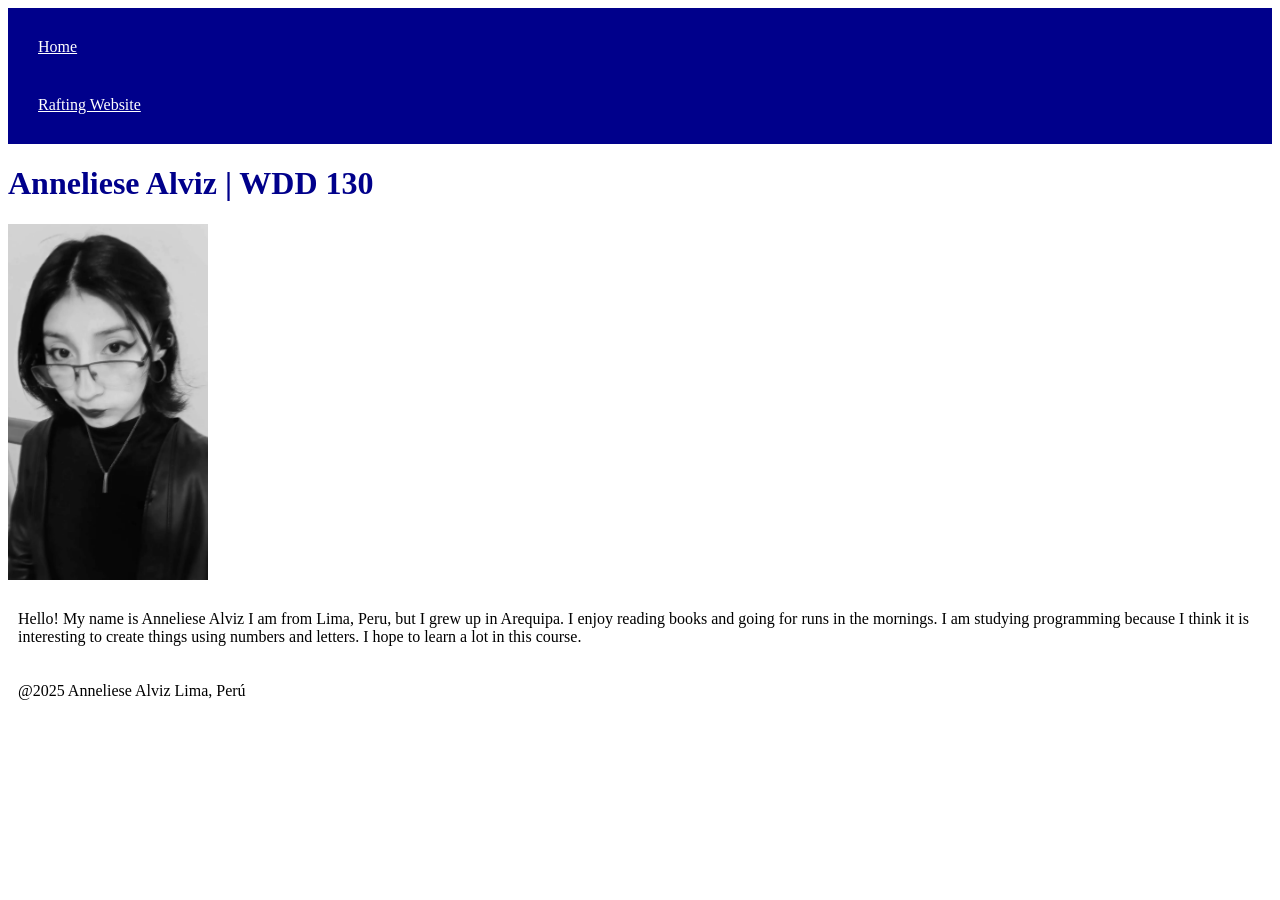
<file: index.html>
<!DOCTYPE html>
<html lang="en">

<head>
    <meta charset="UTF-8">
    <meta name="viewport" content="width=device-width, initial-scale=1.0">
    <title> Anneliese Alviz| WDD 130 | Personal Homepage</title>
    <link rel="stylesheet" href="styles/styles.css">
</head>

<body>
    <header>
        <nav>
            <a href="#">Home</a>
            <a href="wwr/">Rafting Website</a>
        </nav>
    </header>
    <main>
        <h1>Anneliese Alviz | WDD 130</h1>
        <img src="images/profile.webp.webp" alt="Hello my names is Anneliese Alviz" width="200">
        <p>Hello! My name is Anneliese Alviz I am from Lima, Peru, but I grew up in Arequipa. I
            enjoy reading books and going for runs in the mornings. I am studying programming
            because I think it is interesting to create things using numbers and letters. I hope to
            learn a lot in this course.</p>
    </main>
    <footer>
        <p>@2025 Anneliese Alviz Lima, Perú</p>
    </footer>
</body>

</html>
</file>
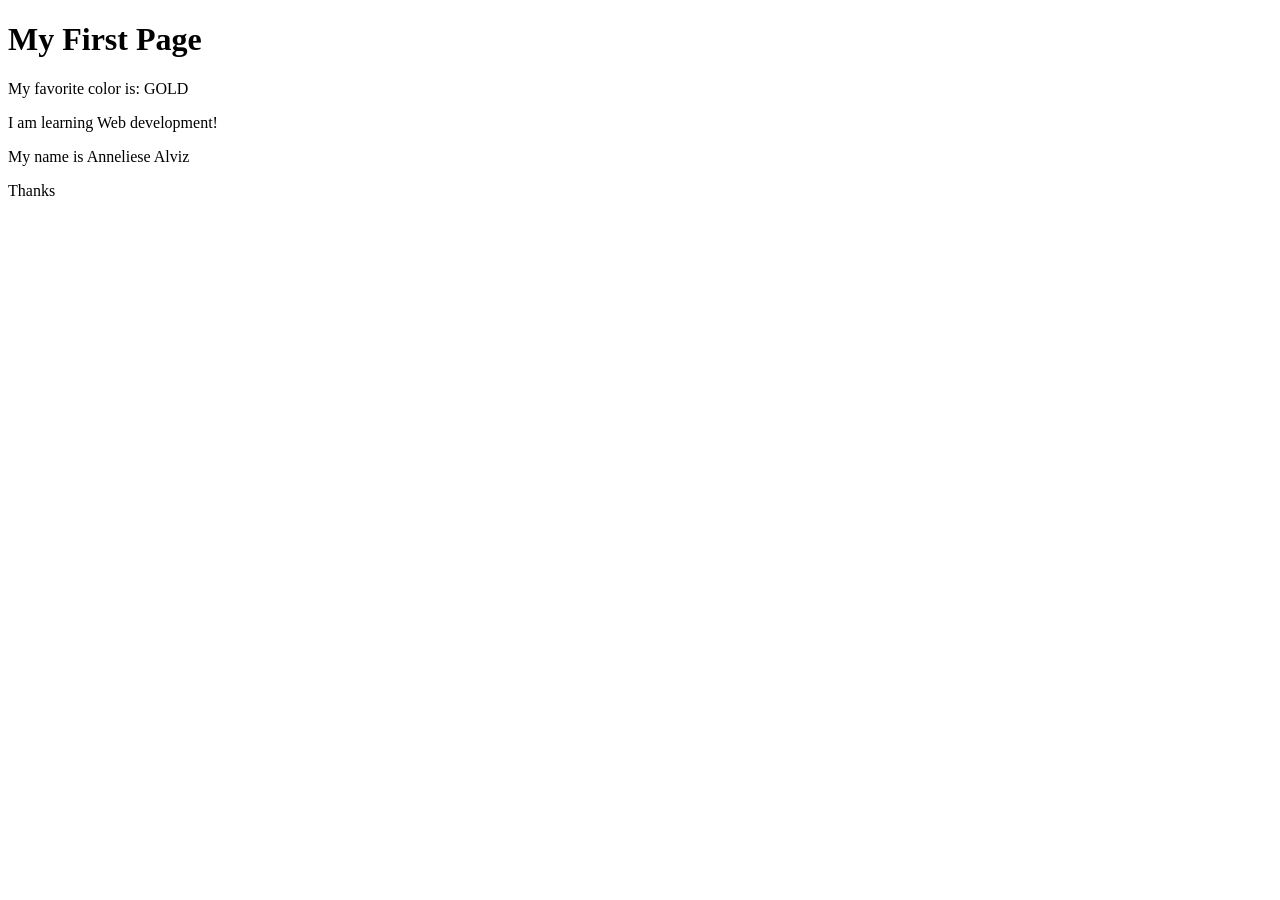
<file: week01/first-page.html>
<!DOCTYPE html>
<html lang="en">
<head>
    <meta charset="UTF-8">
    <meta name="viewport" content="width=device-width, initial-scale=1.0">
    <title>My First Page</title>
</head>
<body>
    <h1>My First Page</h1>
    <p>My favorite color is: GOLD</p>
    <p>I am learning Web  development!</p>
    <p> My name is Anneliese Alviz</p>
    <p>Thanks</p>
</body>
</html>
</file>
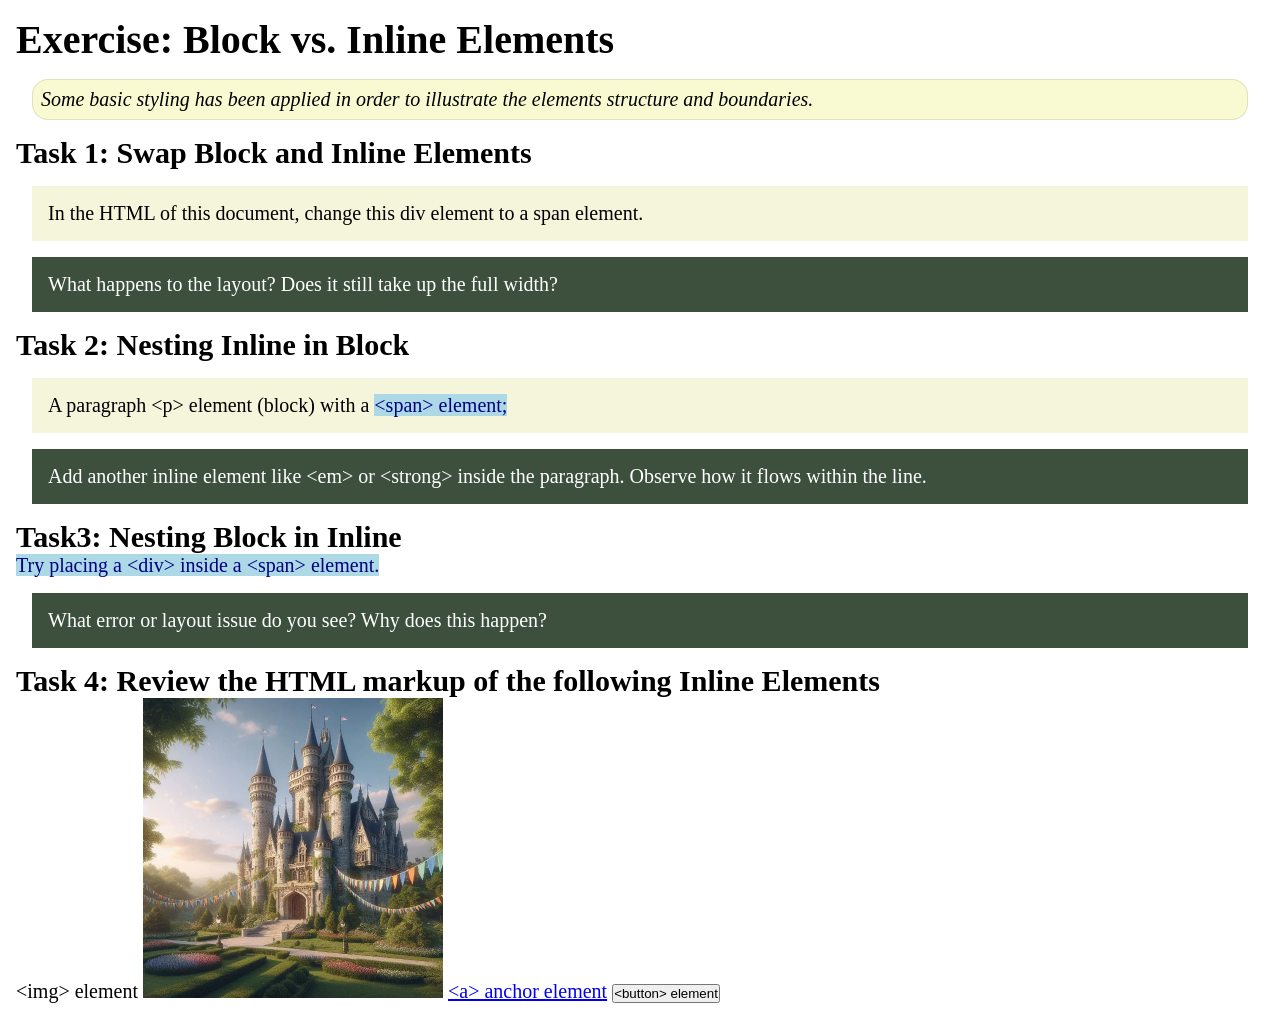
<file: week02/block-vs-inline.html>
<!DOCTYPE html>
<html lang="en">

<head>
    <meta charset="UTF-8">
    <meta name="viewport" content="width=device-width, initial-scale=1.0">
    <title>Exercise: Block vs. Inline Elements</title>
    <link rel="stylesheet" href="styles/block-vs-inline.css">
</head>

<body>
    <main>
        <h1>Exercise: Block vs. Inline Elements</h1>
        <p class="note">Some basic styling has been applied in order to illustrate the elements structure and
            boundaries.</p>

        <h2>Task 1: Swap Block and Inline Elements</h2>
        <div>In the HTML of this document, change this div element to a span element.</div>

        <p class="question">What happens to the layout? Does it still take up the full width?</p>

        <h2>Task 2: Nesting Inline in Block</h2>
        <p>A paragraph &lt;p&gt; element (block) with a <span>&lt;span&gt; element;</span></p>
        <p class="question">Add another inline element like &lt;em&gt; or &lt;strong&gt; inside the paragraph. Observe
            how it flows within the line.</p>

        <h2>Task3: Nesting Block in Inline</h2>
        <span>Try placing a &lt;div&gt; inside a &lt;span&gt; element.</span>
            <p class="question">What error or layout issue do you see? Why does this happen?</p>


            <h2>Task 4: Review the HTML markup of the following Inline Elements</h2>
        &lt;img&gt; element
        <img src="images/castle.webp" alt="placeholder image (images are inline)" width="300" height="300">
        <a href="https://churchofjesuschrist.org">&lt;a&gt; anchor element</a>
        <button type="button">&lt;button&gt; element</button>
    </main>
</body>

</html>
</file>
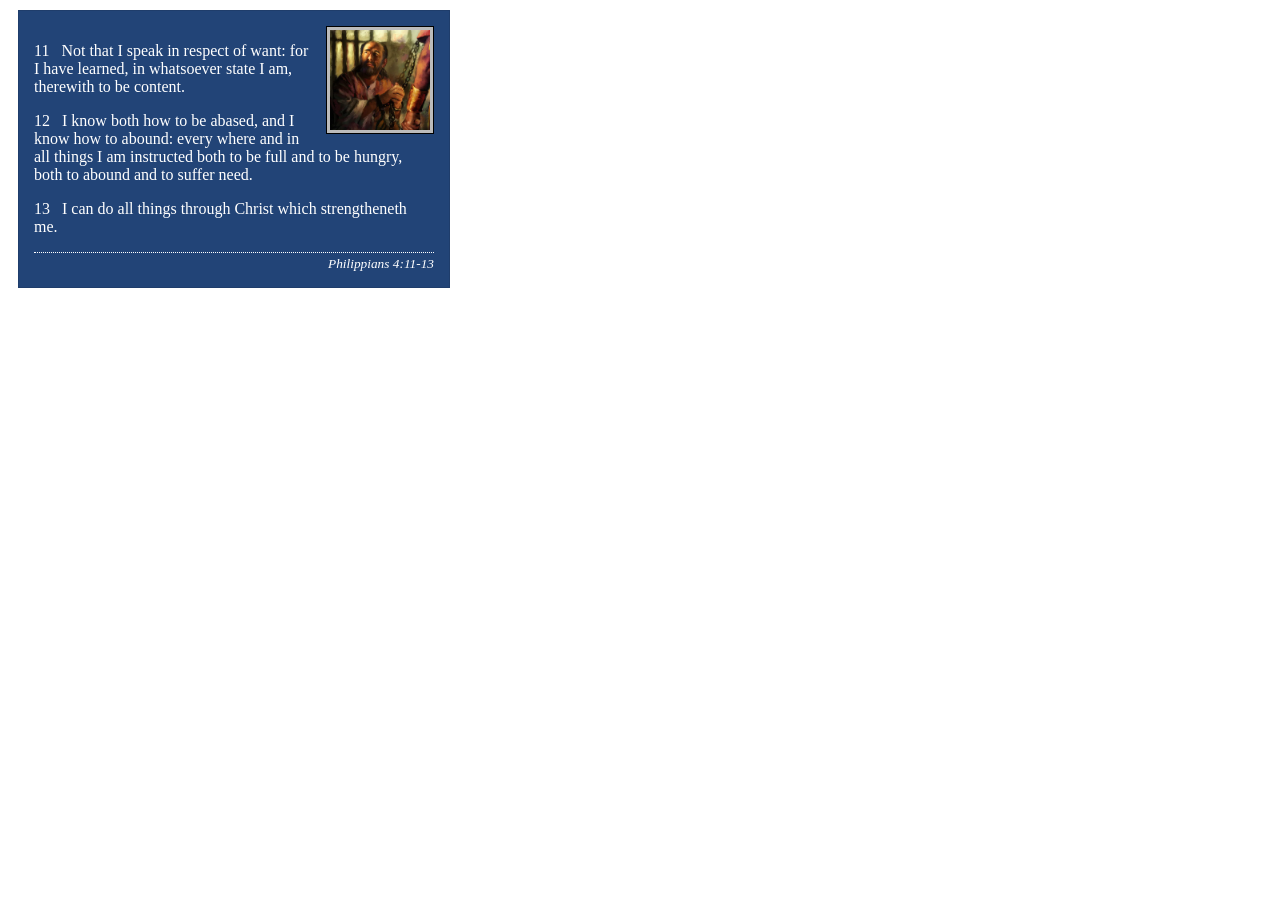
<file: week02/box-model-solution.html>
<!DOCTYPE html>
<html lang="en">
<head>
    <meta charset="UTF-8">
    <meta name="viewport" content="width=device-width, initial-scale=1.0">
    <title>Box Model Activity</title>
    <link rel="stylesheet" href="styles/box-model-solution.css">
</head>
<body>
    <main>
        <div class="callout">
            <img src="images/apostle-paul-imprisoned.webp" alt="Paul the Apostle - Imprisoned in Rome" width="200" height="200">
            <blockquote>
                <p>11 &nbsp; Not that I speak in respect of want: for I have learned, in whatsoever state I am, therewith to be content.</p>
                <p>12 &nbsp; I know both how to be abased, and I know how to abound: every where and in all things I am instructed both to be full and to be hungry, both to abound and to suffer need.</p>
                <p>13 &nbsp; I can do all things through Christ which strengtheneth me.</p>
            </blockquote>
            <cite>Philippians 4:11-13</cite>
        </div>
    </main>
</body>
</html>
</file>
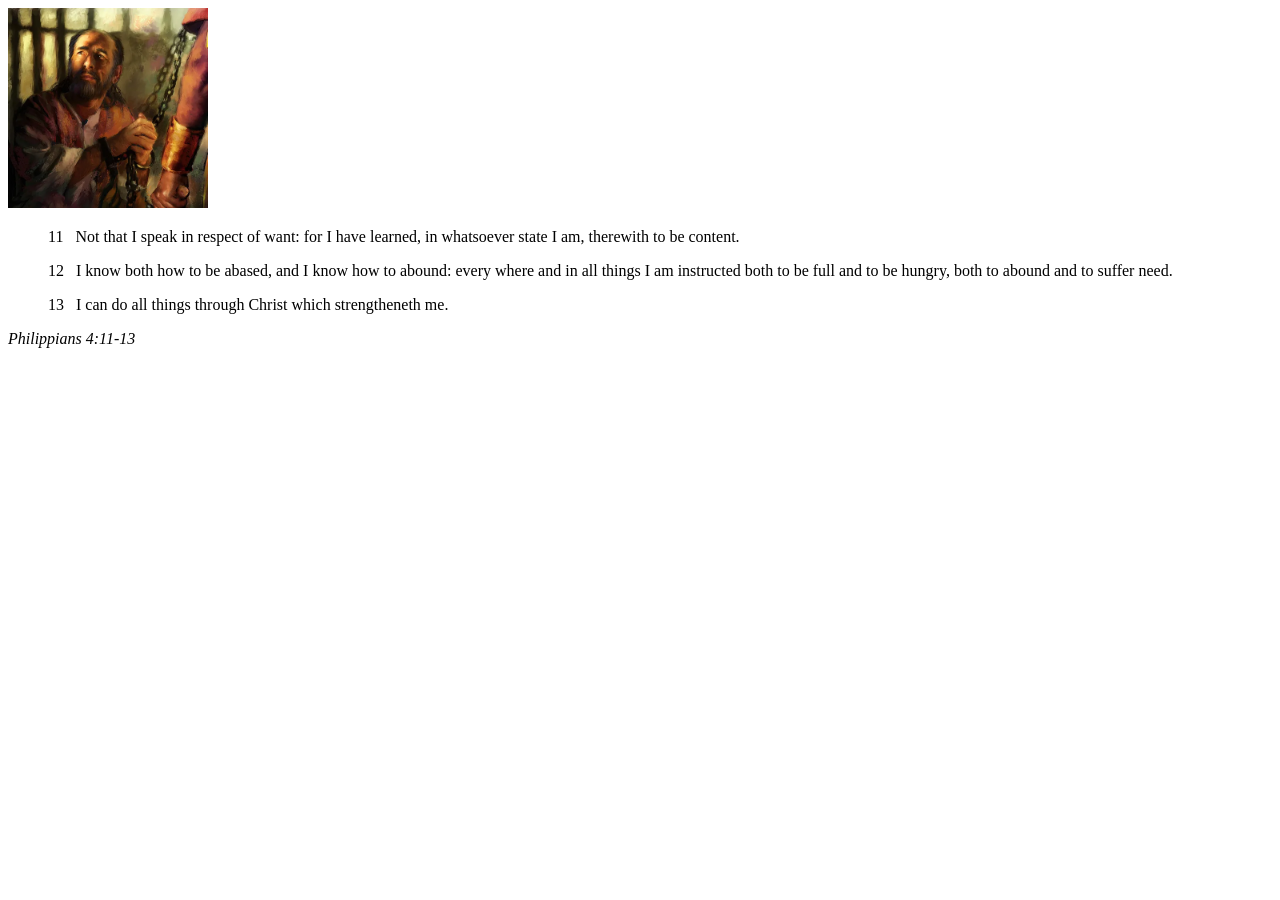
<file: week02/box-model.html>
<!DOCTYPE html>
<html lang="en">
<head>
    <meta charset="UTF-8">
    <meta name="viewport" content="width=device-width, initial-scale=1.0">
    <title>Box Model Activity</title>
</head>
<body>
    <main>
        <div class="callout">
            <img src="images/apostle-paul-imprisoned.webp" alt="Paul the Apostle - Imprisoned in Rome" width="200" height="200">
            <blockquote>
                <p>11 &nbsp; Not that I speak in respect of want: for I have learned, in whatsoever state I am, therewith to be content.</p>
                <p>12 &nbsp; I know both how to be abased, and I know how to abound: every where and in all things I am instructed both to be full and to be hungry, both to abound and to suffer need.</p>
                <p>13 &nbsp; I can do all things through Christ which strengtheneth me.</p>
            </blockquote>
            <cite>Philippians 4:11-13</cite>
        </div>
    </main>
</body>
</html>
</file>
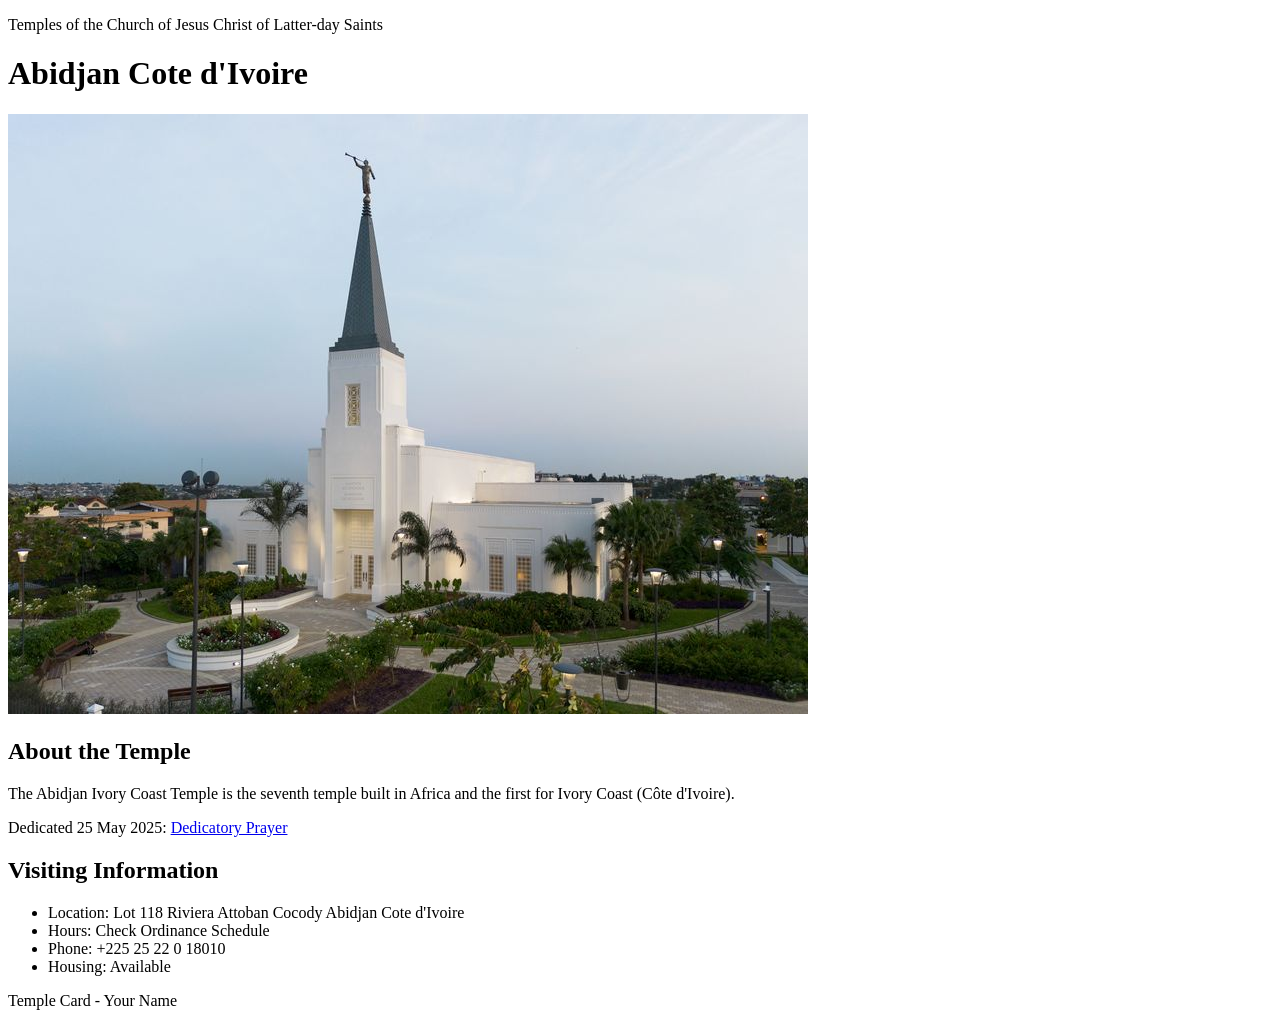
<file: week02/temple.html>
<!DOCTYPE html>
<html lang="en">

<head>
    <meta charset="UTF-8">
    <meta name="viewport" content="width=device-width, initial-scale=1.0">
    <title>Temple Card - Abidjan Cote d'Ivoire</title>
</head>

<body>
    <header>
        <p>Temples of the Church of Jesus Christ of Latter-day Saints</p>
    </header>
    <main>
        <h1>Abidjan Cote d'Ivoire</h1>
        <picture>
            <img src="images/abidjan-ivory-coast.jpeg" alt="Abidjan Cote d'Ivoire Temple">
        </picture>
        <section>
            <h2>About the Temple</h2>
            <p>The Abidjan Ivory Coast Temple is the seventh temple built in Africa and the first for Ivory Coast (Côte
                d'Ivoire).</p>
            <p>Dedicated 25 May 2025: <a
                    href="https://www.churchofjesuschrist.org/temples/dedicatory-prayer/abidjan-ivory-coast-temple/2025-05-25?lang=eng"
                    target="_blank" rel="noopener noreferrer">Dedicatory Prayer</a></p>
        </section>
        <section>
            <h2>Visiting Information</h2>
            <ul>
                <li>Location: Lot 118 Riviera Attoban Cocody Abidjan Cote d'Ivoire</li>
                <li>Hours: Check Ordinance Schedule</li>
                <li>Phone: +225 25 22 0 18010</li>
                <li>Housing: Available</li>
            </ul>
        </section>
    </main>
    <footer>
        <p>Temple Card - Your Name</p>
    </footer>
</body>

</html>
</file>
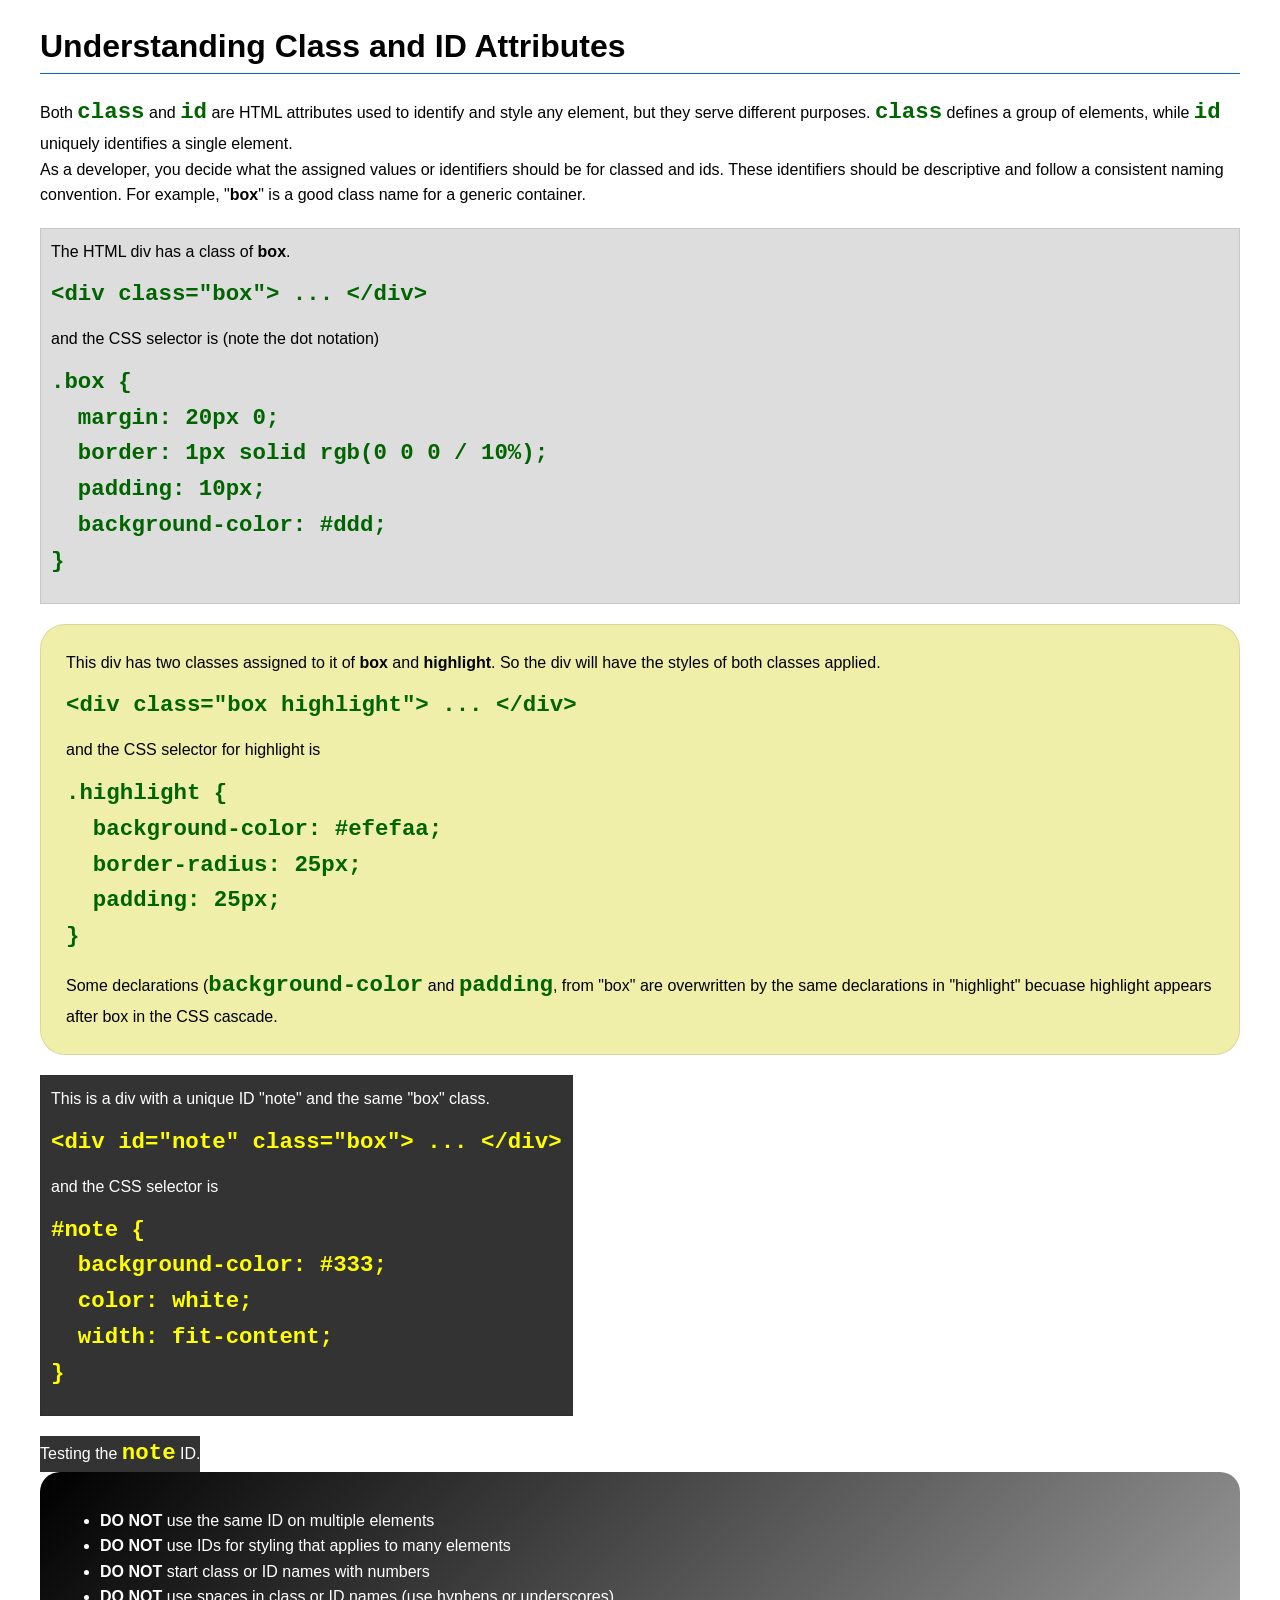
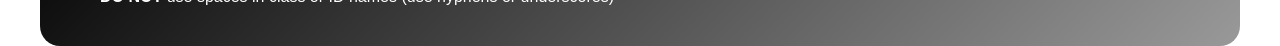
<file: week03/class-and-id.html>
<!DOCTYPE html>
<html lang="en">

<head>
    <meta charset="UTF-8">
    <meta name="viewport" content="width=device-width, initial-scale=1.0">
    <title>Class vs ID Attributes</title>
    <link rel="stylesheet" href="styles/class-and-id.css">
</head>

<body>
    <h1>Understanding Class and ID Attributes</h1>
    <p>Both <code>class</code> and <code>id</code> are HTML attributes used to identify and style any element, but they
        serve different purposes. <code>class</code> defines a group of elements, while <code>id</code> uniquely
        identifies a single element.</p>
    <p>As a developer, you decide what the assigned values or identifiers should be for classed and ids. These
        identifiers should be
        descriptive and follow a consistent naming convention. For example, "<strong>box</strong>" is a good class name
        for a generic container.</p>
    <div class="box">
        <p>The HTML div has a class of <strong>box</strong>.</p>
        <pre><code class="html">&lt;div class="box"&gt; ... &lt;/div&gt;</code></pre>
        and the CSS selector is (note the dot notation)
        <pre><code class="css">.box {
  margin: 20px 0;
  border: 1px solid rgb(0 0 0 / 10%);
  padding: 10px;
  background-color: #ddd; 
}</code></pre>
    </div>

    <div class="box highlight">
        <p>This div has two classes assigned to it of <strong>box</strong> and <strong>highlight</strong>. So the div
            will have the styles of both classes applied.</p>
        <pre><code class="html">&lt;div class="box highlight"&gt; ... &lt;/div&gt;</code></pre>
        and the CSS selector for highlight is
        <pre><code class="css">.highlight {
  background-color: #efefaa;
  border-radius: 25px;
  padding: 25px;
}</code></pre>
<p>Some declarations (<code>background-color</code> and <code>padding</code>, from "box" are overwritten by the same declarations in "highlight" becuase highlight appears after box in the CSS cascade.</p>
    </div>

    <div id="note" class="box">
        <p>This is a div with a unique ID "note" and the same "box" class.</p>
        <pre><code class="html">&lt;div id="note" class="box"&gt; ... &lt;/div&gt;</code></pre>
        and the CSS selector is
        <pre><code class="css">#note {
  background-color: #333;
  color: white;
  width: fit-content;
}</code></pre>
    </div>

    <div id="note">
        <p>Testing the <code>note</code> ID.</p>
    </div>

    <section id="best-practice">
        <ul>
            <li><strong>DO NOT</strong> use the same ID on multiple elements</li>
            <li><strong>DO NOT</strong> use IDs for styling that applies to many elements</li>
            <li><strong>DO NOT</strong> start class or ID names with numbers</li>
            <li><strong>DO NOT</strong> use spaces in class or ID names (use hyphens or underscores)</li>
        </ul>
    </section>




</body>

</html>
</file>
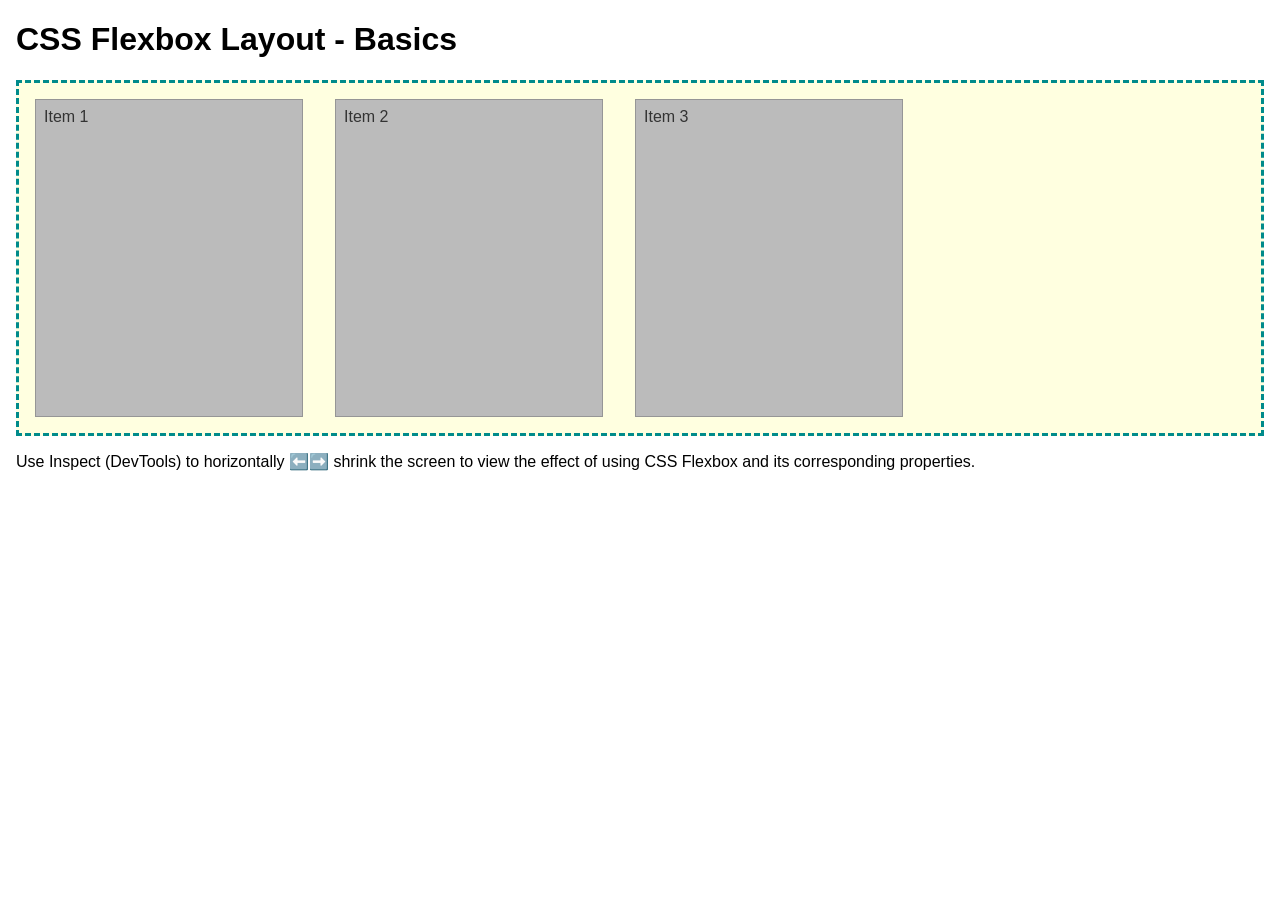
<file: week04/flexbox-layout.html>
<!DOCTYPE html>
<html lang="en">
<head>
    <meta charset="UTF-8">
    <meta name="viewport" content="width=device-width, initial-scale=1.0">
    <title>CSS Flexbox Layout - Basics</title>
    <link rel="stylesheet" href="styles/flexbox.css">
</head>
<body>
    <main>
        <h1>CSS Flexbox Layout - Basics</h1>
        <div class="flex-container">
            <div class="flex-item item1">Item 1</div>
            <div class="flex-item item2">Item 2</div>
            <div class="flex-item item3">Item 3</div>
        </div>
        <p>Use Inspect (DevTools) to horizontally ⬅️➡️ shrink the screen to view the effect of using CSS Flexbox and its corresponding properties.</p>
    </main>
</body>
</html>
</file>
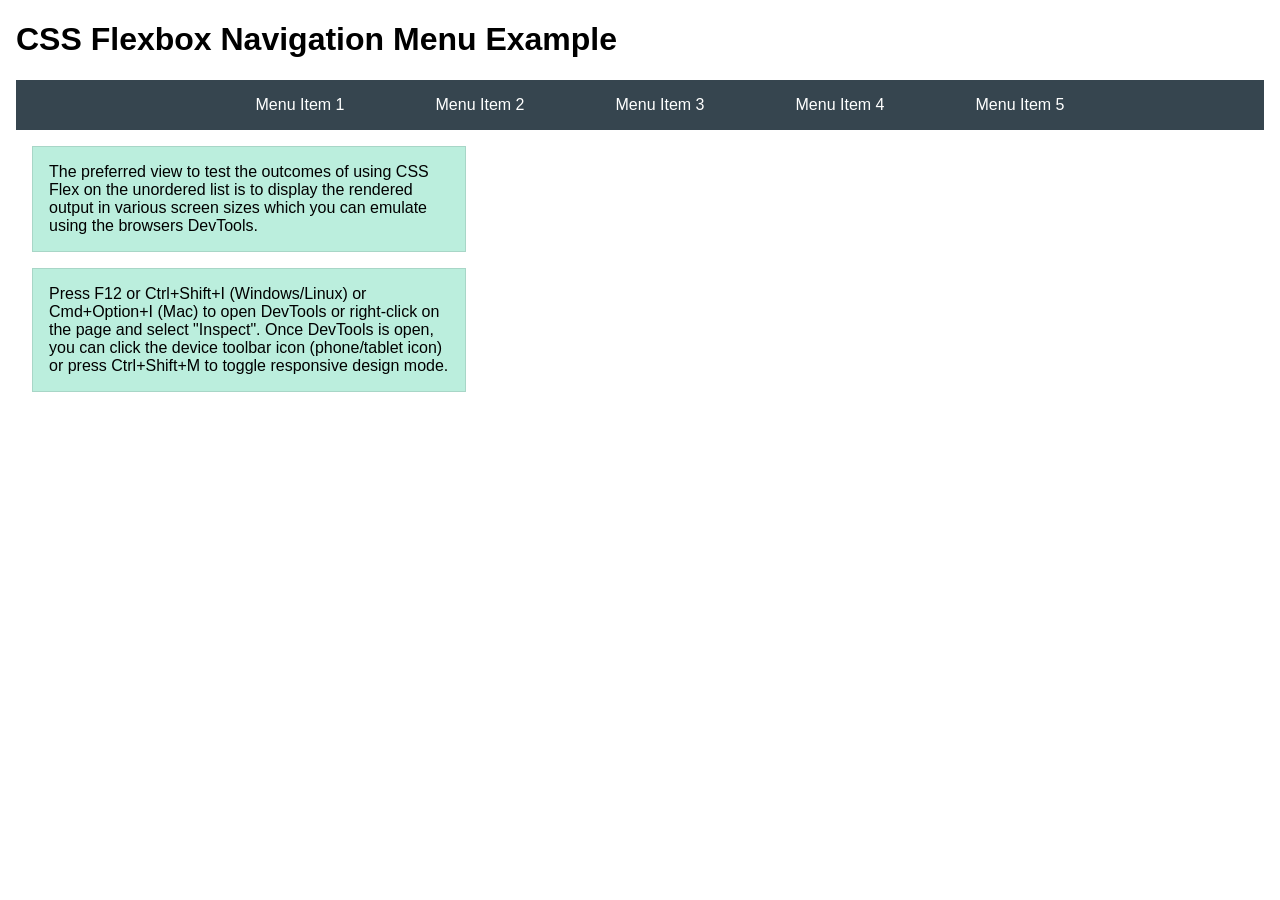
<file: week04/flexbox-menu.html>
<!DOCTYPE html>
<html lang="en">
<head>
    <meta charset="UTF-8">
    <meta name="viewport" content="width=device-width, initial-scale=1.0">
    <title>CSS Flexbox - Navigation Menu</title>
    <link rel="stylesheet" href="styles/flexbox-menu.css">
</head>
<body>
    <main>
        <h1>CSS Flexbox Navigation Menu Example</h1>
        <nav>
            <ul>
                <li><a href="#">Menu Item 1</a></li>
                <li><a href="#">Menu Item 2</a></li>
                <li><a href="#">Menu Item 3</a></li>
                <li><a href="#">Menu Item 4</a></li>
                <li><a href="#">Menu Item 5</a></li>
            </ul>
        </nav>
        <p>The preferred view to test the outcomes of using CSS Flex on the unordered list is to display the rendered output in various screen sizes which you can emulate using the browsers DevTools.</p>

        <p>Press F12 or Ctrl+Shift+I (Windows/Linux) or Cmd+Option+I (Mac) to open DevTools or right-click on the page and select "Inspect". Once DevTools is open, you can click the device toolbar icon (phone/tablet icon) or press Ctrl+Shift+M to toggle responsive design mode.</p>

                      
        
    </main>
</body>
</html>
</file>
<file: styles/styles.css>
nav {
    background-color: darkblue;
    padding: 10px;
}

nav a {
    color: white;
    display: block;
    padding: 20px;
}

h1 {
    color: darkblue;
}

image {
    width: 150px;
    height: auto;
    border: 1px solid black;
    box-shadow: 0 0 30px gray;
}

p {
    padding: 10px;
}
</file>
<file: week02/styles/block-vs-inline.css>
* {
    margin: 0;
    padding: 0;
}

body {
    font-size: 20px;
    margin: 1rem;
}

p,
div {
    background-color: beige;
    margin: 1rem;
    padding: 1rem;
}

span {
    color: navy;
    background-color: lightblue;
}

code {
    margin: 0;
    padding: 0;
    color: green;
    font-size: 1.2rem;
}

.note {
    font-style: italic;
    background-color: lightgoldenrodyellow;
    border-radius: 1rem;
    border: 1px solid rgb(0 0 0 / 10%);
    margin: 1rem;
    padding: .5rem;
}

.question {
    background-color: #3d503d;
    color: #fff;
}
</file>
<file: week02/styles/box-model-solution.css>
.callout {
    max-width: 400px;
    margin: 10px;
    border: 1px solid rgba(0, 0, 0, .1);
    padding: 15px;
    background-color: #247;
    color: #fff;
}

.callout img {
    float: right;
    margin: 0 0 10px 15px;
    border: 1px solid #000;
    padding: 3px;
    background-color: #bbb;
    width: 100px;
    height: auto;

}

blockquote {
    margin: 0;
}

cite {
    display: block;
    border-top: 1px dotted #fff;
    padding-top: 3px;
    text-align: right;
    font-size: smaller;
}
</file>
<file: week03/styles/class-and-id.css>
body {
    font-family: Arial, sans-serif;
    line-height: 1.6;
    margin: 0;
    padding: 0 40px;
}

h1 {
    border-bottom: 1px solid rgb(0 110 182);
    padding-bottom: 0;
}



p {
    margin: 0;
}

code {
    color: darkgreen;
    font-weight: 700;
    font-size: 1.4rem;
}

/* Class examples - can be reused */

.box {
    margin: 20px 0;
    border: 1px solid rgb(0 0 0 / 10%);
    padding: 10px;
    background-color: #ddd; /* this is shorthand for #dddddd */
}

.highlight {
    background-color: #efefaa;
    border-radius: 25px;
    padding: 25px;
}

/* ID examples - should be unique */

#note {
    background-color: #333;
    color: white;
    width: fit-content;
}

#note code {
    color: yellow;
}

#best-practice {
    background: linear-gradient(135deg, #000 0%, #999 100%);
    color: white;
    border-radius: 20px;
    padding: 20px
}
</file>
<file: week04/styles/flexbox.css>
body {
    font-family: Helvetica, Arial, sans-serif;
    margin: 1rem;
}

.flex-container {
    border: 3px dashed darkcyan;
    background-color: lightyellow;
    display: flex;
    flex-wrap: wrap;
}

.flex-item {
    width: 250px;
    margin: 1rem;
    border: 1px solid rgb(0 0 0 / 20%);
    padding: 0.5rem;
    background-color: #bbb;
    color: #333;
}

.item1 {
    min-height: 100px;
}

.item2 {
    min-height: 200px;
}

.item3 {
    min-height: 300px;
}
</file>
<file: week04/styles/flexbox-menu.css>
body {
    font-family: Helvetica, Arial, sans-serif;
    margin: 1rem;
}

nav {
    background-color: #36454f;
}

nav ul {
    list-style-type: none;
    display: flex;
    flex-wrap: wrap;
    max-width: 900px;
    margin: 0 auto;
    justify-content: space-around;
    align-items: center;
}

nav a {
    display: block;
    color: #fff;
    text-align: center;
    padding: 1rem;
    text-decoration: none;
}

p {
    margin: 1rem;
    border: 1px solid rgb(0 0 0 / 10%);
    padding: 1rem;
    background-color: #bed;
    max-width: 400px;
}

#devtools-btn {
    background-color: #36454f;
    color: white;
    border: none;
    padding: 12px 24px;
    margin: 1rem;
    font-size: 16px;
    font-family: Helvetica, Arial, sans-serif;
    border-radius: 4px;
    cursor: pointer;
    transition: background-color 0.3s ease;
}

#devtools-btn:hover {
    background-color: #4a5a6a;
}

#devtools-btn:active {
    background-color: #2a3a4a;
}
</file>
